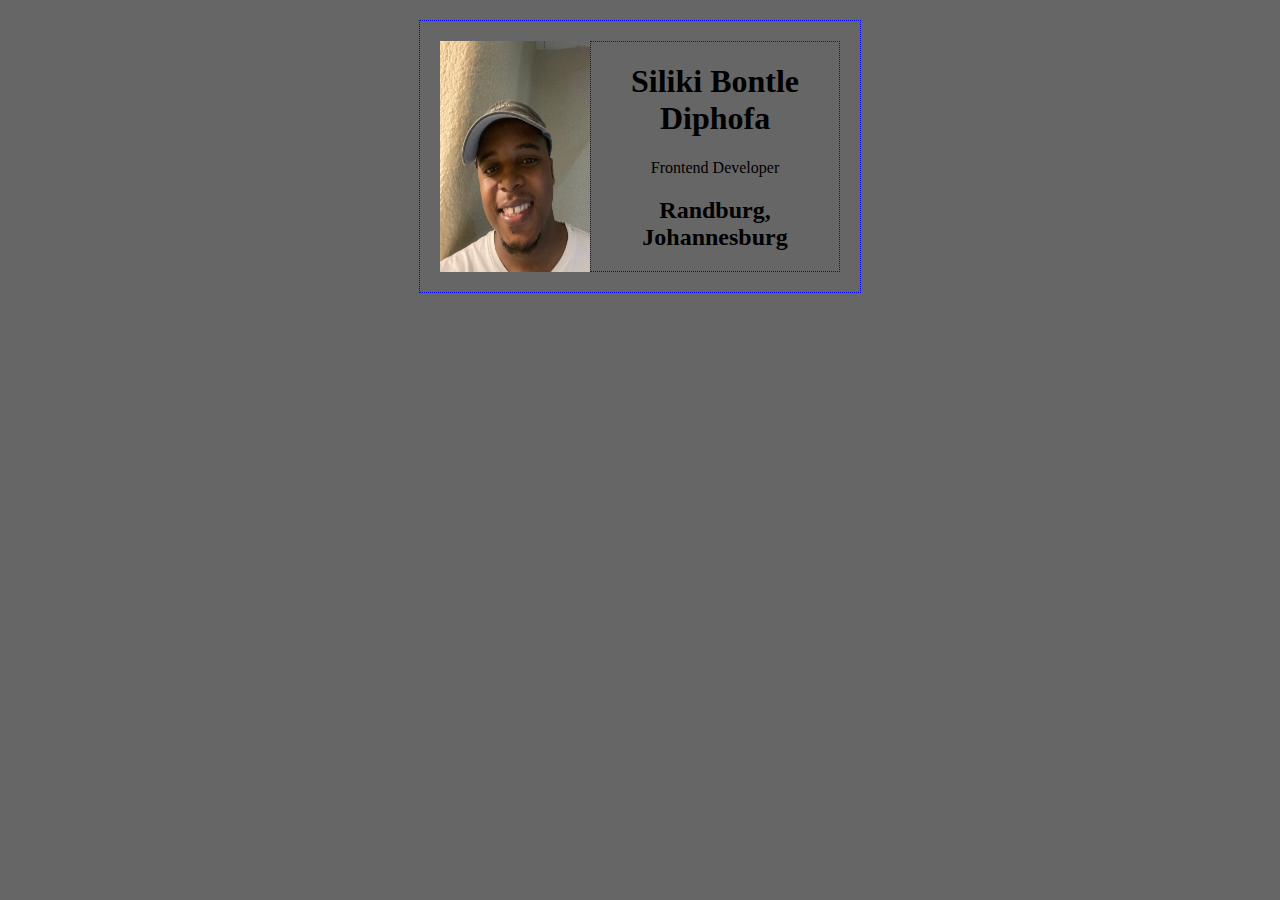
<file: Business card/businesscard.html>
<!DOCTYPE html>
<html >
<head>
    
    <title>Business Card</title>
    <link rel="stylesheet" href="card.css">

</head>
<body>
    <div class="card border-blue">
        <img class="image" 
        src="image/smiling.jpeg" 
        alt="smiling" >
        
        <div class="border-blue">
            <h1>Siliki Bontle Diphofa</h1>
            <p>Frontend Developer</p>
            <h2>Randburg, Johannesburg</h2>
        </div>

    </div>
</body>
</html>
</file>
<file: Business card/card.css>
body {
    margin-top: 20px;
    text-align: center;
    background-color:hsl(0, 0%, 40%);
}
.image{
    width: 150px;
    
}
.card{
    border: 1px dotted blue;
    padding: 20px;
    display: flex;
    justify-content: space-around;
    width: 400px;
   margin-left: auto;
   margin-right: auto;
   text-align: center;
    
}

.border-blue{
    border: 1px dotted blue;
    
    
}
</file>
